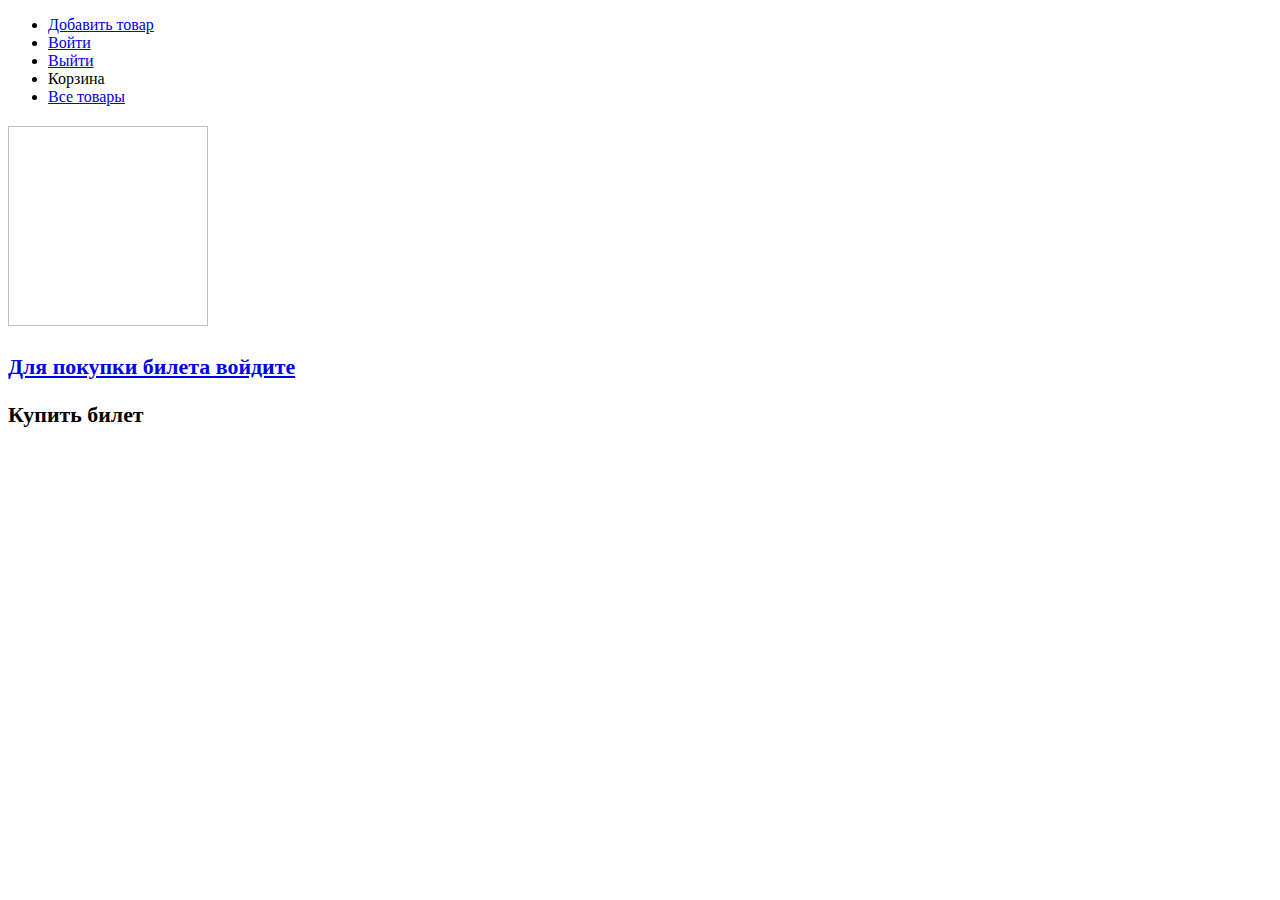
<file: target/classes/templates/index.html>
<!DOCTYPE html>
<html xmlns:th="http://www.thymeleaf.org"
      xmlns:sec="http://www.thymeleaf.org/htymeleaf-extras-springsecurity5">
<head>
    <meta charset="utf-8">
    <meta name="viewport" content="width=470, user-scalable=0">
    <title>Все товары</title>
    <link th:href="@{/css/list.css}" rel="stylesheet">

</head>
<body>
<header>
    <nav role="navigation">
        <ul>
            <li sec:authorize="hasAuthority('ADMIN')"><a href="/add">Добавить товар</a></li>
            <li sec:authorize="!isAuthenticated()"><a href="/login">Войти</a></li>
            <li sec:authorize="isAuthenticated()"><a href="/exit">Выйти</a></li>

            <li><a th:href="@{|~/basket?username=${#authentication.name}|}" sec:authorize="hasAuthority('USER')">Корзина</a></li>
            <li><a href="#">Все товары</a></li>
        </ul>
    </nav>
</header>
<section>
    <div class="block">
        <div class="item" th:each="el : ${prod}">
            <h2 th:text="${el.film_name}"/>
            <img th:src="${el.img_url}" width="200px" height="200px" >
            <h2 th:text="${el.time_start}"/>
            <h3 th:text="${el.time_exit}"/>

            <div sec:authorize="!isAuthenticated()">
                <div class="buttondiv"><a class="button" href="/login"><h3>Для покупки билета войдите</h3></a></div>

            </div>
            <div sec:authorize="isAuthenticated()">
                <div class="buttondiv"><a class="button" th:href="@{|~/addbas?prodid=${el.id}|}"><h3>Купить билет</h3></a></div>
            </div>

        </div>


    </div>
</section>

</body>
</html>
</file>
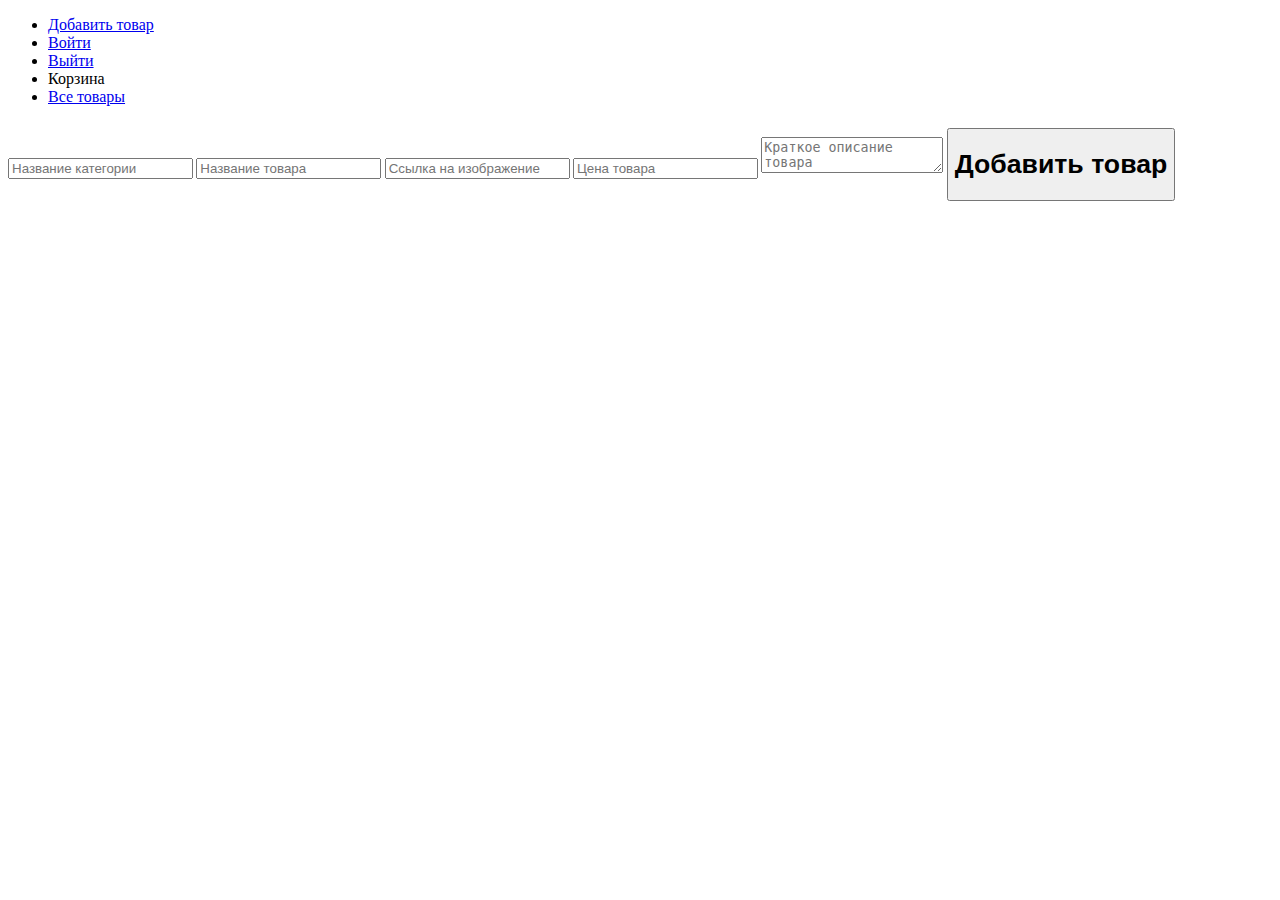
<file: target/classes/templates/add.html>
<!DOCTYPE html>

<html xmlns:th="http://www.thymeleaf.org"
      xmlns:sec="http://www.thymeleaf.org/htymeleaf-extras-springsecurity5">
<head>
    <meta charset="utf-8">
    <meta name="viewport" content="width=470, user-scalable=0">
    <title>Добавить товар</title>
    <link th:href="@{/css/add.css}" rel="stylesheet">

</head>
<body>
<header>
    <nav role="navigation">
        <ul>
            <li sec:authorize="hasAuthority('ADMIN')"><a href="/add">Добавить товар</a></li>
            <li sec:authorize="!isAuthenticated()"><a href="/login">Войти</a></li>
            <li sec:authorize="isAuthenticated()"><a href="/exit">Выйти</a></li>

            <li><a th:href="@{|~/basket?username=${#authentication.name}|}">Корзина</a></li>
            <li><a href="#">Все товары</a></li>
        </ul>
    </nav>
</header>
<section>
<div class="block">
    <div class="addblock">
        <iframe name="myframe" style="display:none;"></iframe>
        <h5 th:text="${saves}"/>
        <form id="form" method="post" action="/add" target="myframe">
            <input type="text" name="catname" placeholder="Название категории" required>
            <input type="text" name="name" placeholder="Название товара" required>
            <input type="text" name="img" placeholder="Ссылка на изображение" required>
            <input type="text" name="price" placeholder="Цена товара" required>
            <textarea form="form" name="text" placeholder="Краткое описание товара" required></textarea>
            <button><h1>Добавить товар</h1></button>

        </form>

    </div>

</div>
</section>

</body>
</html>
</file>
